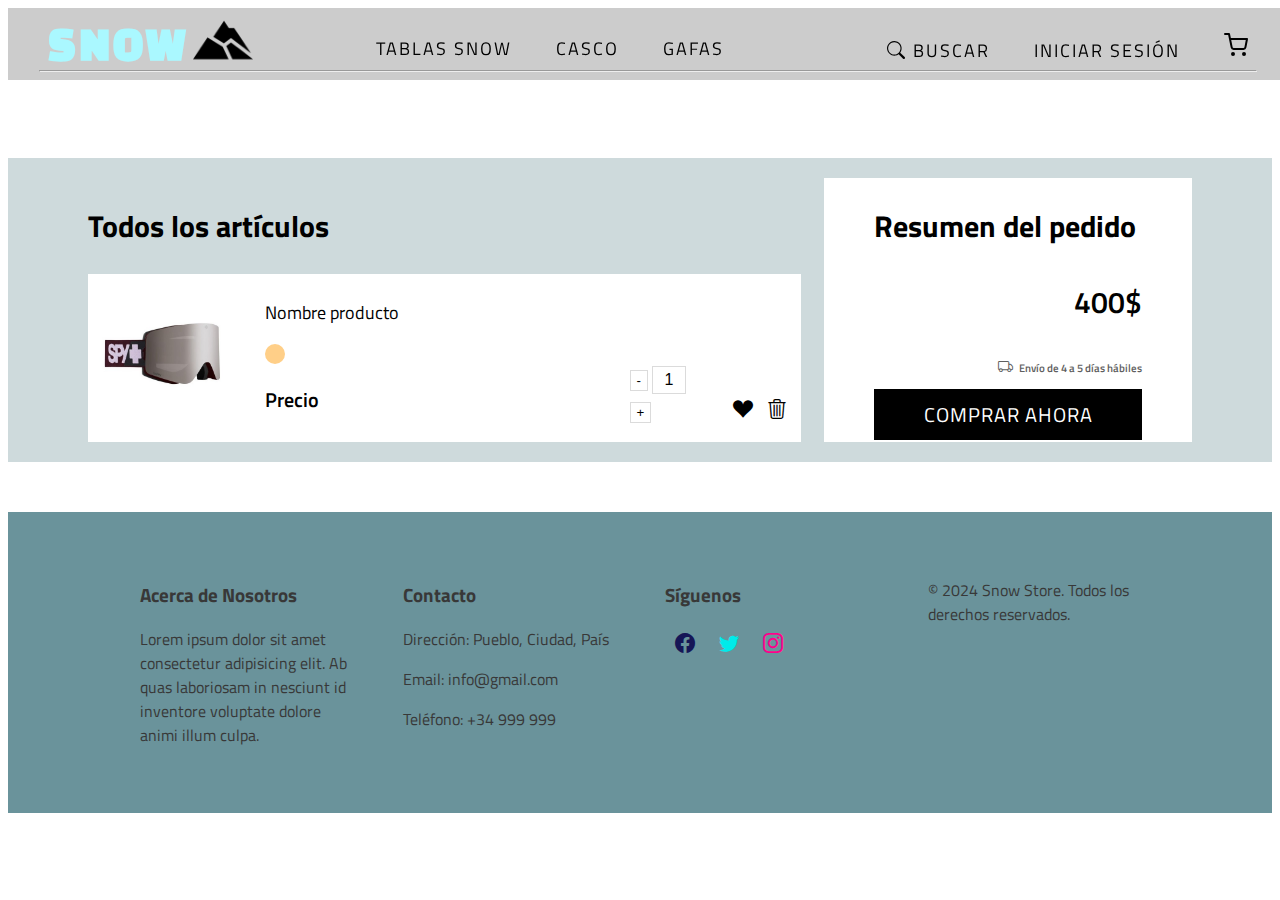
<file: pagina-snow/carritoCompra.html>
<!DOCTYPE html>
<html lang="en">
<head>
    <meta charset="UTF-8">
    <meta name="viewport" content="width=device-width, initial-scale=1.0">
    <link rel="preconnect" href="https://fonts.googleapis.com">
    <link href="https://fonts.googleapis.com/css2?family=Black+Han+Sans&family=Chonburi&family=Titillium+Web:ital,wght@0,200;0,300;0,400;0,600;0,700;0,900;1,200;1,300;1,400;1,600;1,700&display=swap" rel="stylesheet">
    <link rel="stylesheet" href="https://cdn.jsdelivr.net/npm/bootstrap-icons@1.11.3/font/bootstrap-icons.min.css">
    <link rel="stylesheet" href="css/index.css">
    <title>Document</title>
</head>
<body>
    <header>
        <nav>
            <div class="menu">
                <div class="nav">
                    <a class="icono" href="index.html">
                        <p>Snow</p>
                        <img src="img/icon2.png" width="60px" alt="">
                    </a>
                    <ul>
                        <li><a href="tablas.html">Tablas Snow</a></li>
                        <li><a href="casco.html">Casco</a></li>
                        <li><a href="gafas.html">Gafas</a></li>
                    </ul>  
                    <ul>
                        <li><a href="buscar.html"><i class="bi bi-search"></i> Buscar</a></li>
                        <li><a href="iniciarSesion.html">Iniciar Sesión</a></li>  
                        <li><a href="carritoCompra.html"><svg xmlns="http://www.w3.org/2000/svg" width="24" height="24" viewBox="0 0 24 24" fill="none" stroke="currentColor" stroke-width="2" stroke-linecap="round" stroke-linejoin="round" class="feather feather-shopping-cart"><circle cx="9" cy="21" r="1"></circle><circle cx="20" cy="21" r="1"></circle><path d="M1 1h4l2.68 13.39a2 2 0 0 0 2 1.61h9.72a2 2 0 0 0 2-1.61L23 6H6"></path></svg></a></li>
                    </ul>
                  
                </div>   
                <hr>  
            </div>          
        </nav>
    </header>

    <main class="carritoCompra" id="articulos-carrito">

        <section class="carrito-productoss">
            <!-- <article class="articulos"> -->
                <p></p>
                <h2>Todos los artículos</h2>
                <article id="product-cesta">
                    <article class="articulos">
                        <div class="card-cesta">
                            <div class="img">
                                <img src="img/gafas/gafas10.jpg" alt="">
                            </div>
                            <div class="descripcion-articulo">
                                <p class="descrip-articulo" id="descripcion-articulo">Nombre producto</p>
                                <div class="color-articulo"></div>
                                <div>
                                    <p class="precio-articulo">Precio</p>
                                </div>
                            </div>
                            <div clasS="iconos-cesta">
                                <div class="crementar">
                                    <button id="decrementar">-</button>
                                    <input class="input-cant" size="2" type="text" id="cantidad" value="1" min="1">
                                    <button id="crementar">+</button>
                                </div>
                                <i class="bi bi-suit-heart-fill"></i>
                                <i class="bi bi-trash3"></i>
                            </div>
                        </div>                    
                    </article>                    
                </article>

        </section>

        <section class="carrtio-comprarAhora">
            <h2>Resumen del pedido</h2>
            <p>400$</p>
            <p class="envio"><i class="bi bi-truck"></i> Envío de 4 a 5 días hábiles</p>
            <div>
                <a class="boton-compra" href="procedePago.html" target="_blank">Comprar ahora</a>
            </div>
            
        </section>
    </main>

    <footer>
        <section class="footer">
            <div class="footer-section about">
                <h3>Acerca de Nosotros</h3>
                <p>Lorem ipsum dolor sit amet consectetur adipisicing elit. Ab quas laboriosam in nesciunt id inventore voluptate dolore animi illum culpa.</p>
            </div>

            <div class="footer-section contact">
                <h3>Contacto</h3>
                <p>Dirección: Pueblo, Ciudad, País</p>
                <p>Email: info@gmail.com</p>
                <p>Teléfono: +34 999 999</p>
            </div>

            <div class="footer-section social">
                <h3>Síguenos</h3>
                <a href="#"><i class="bi bi-facebook"></i></a>
                <a href="#"><i class="bi bi-twitter"></i></a>
                <a href="#"><i class="bi bi-instagram"></i></a>
            </div>
        </div>

        <div class="footer-bottom">
            <p>&copy; 2024 Snow Store. Todos los derechos reservados.</p>
        </div>     
        </section>

    </footer>
    <script src="js/botonAñadir.js"></script>
    <script src="js/carritocompra.js"></script>
</body>
</html>
</file>
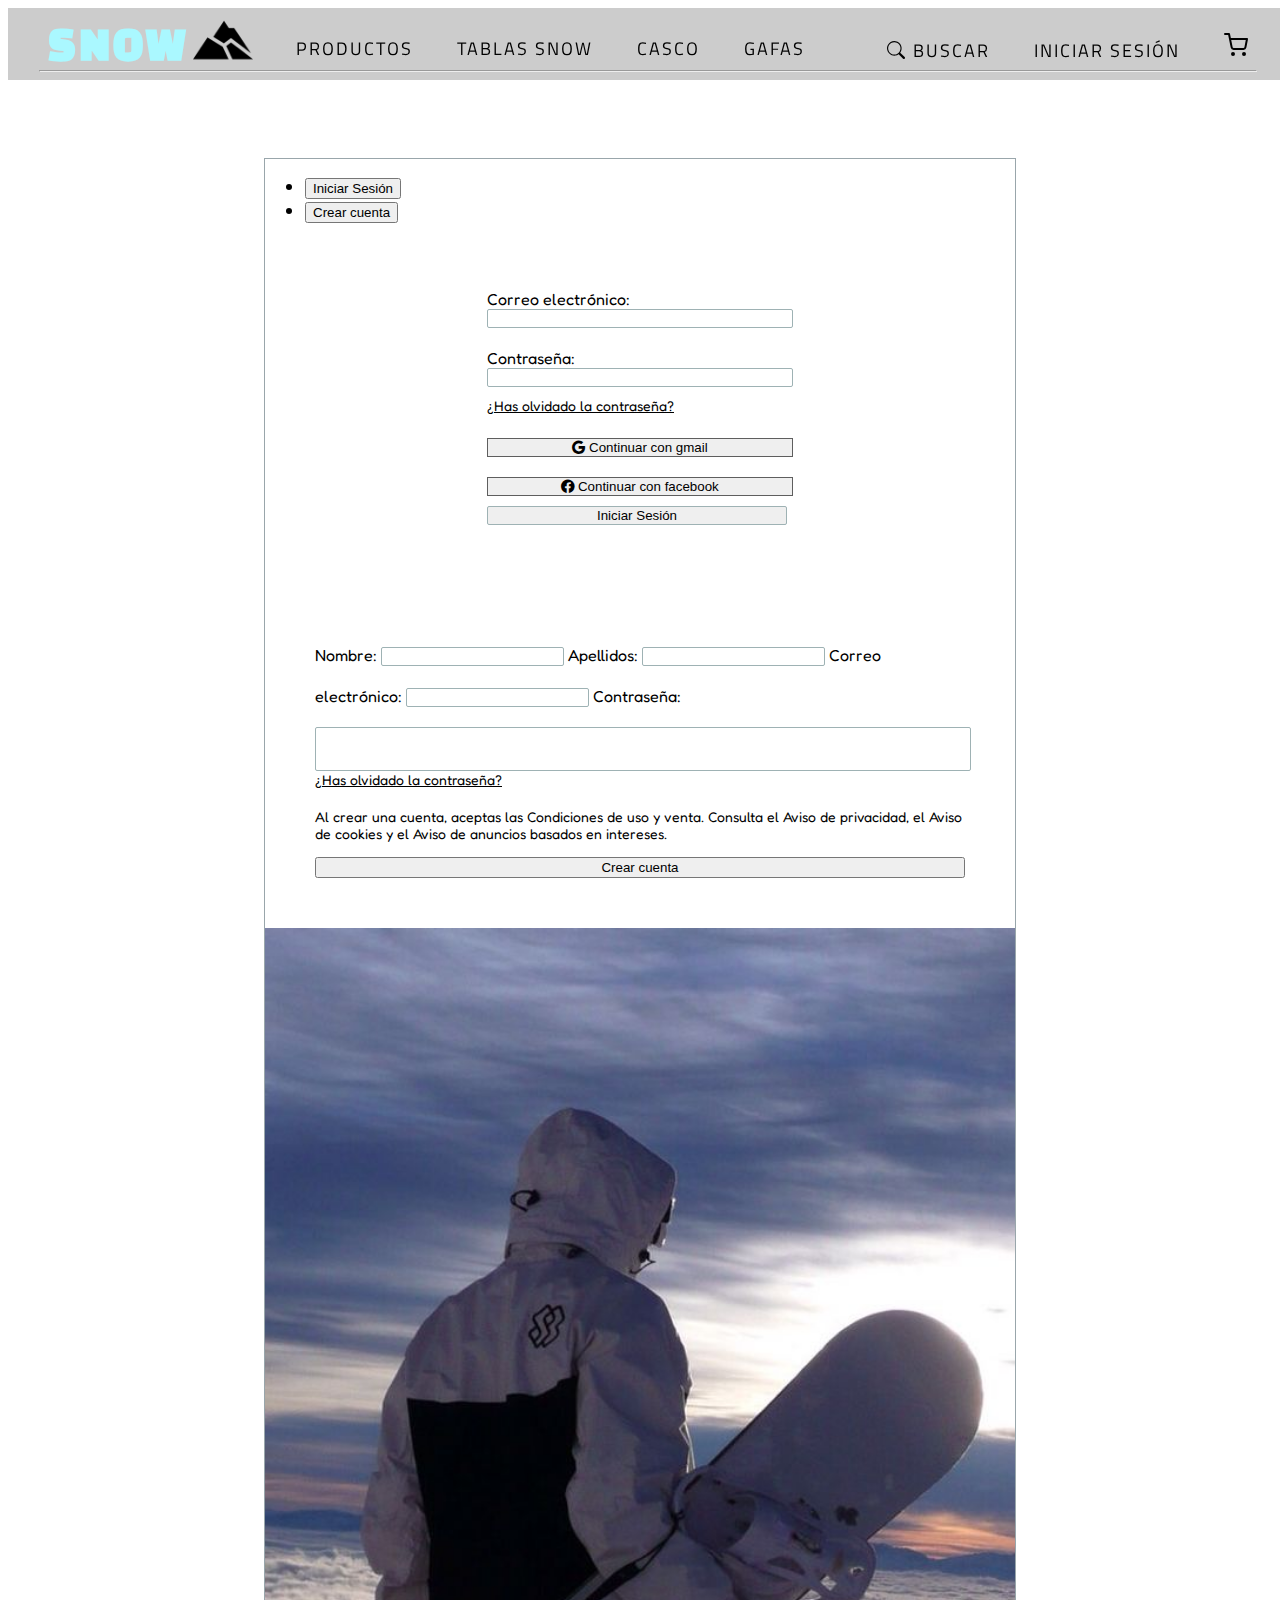
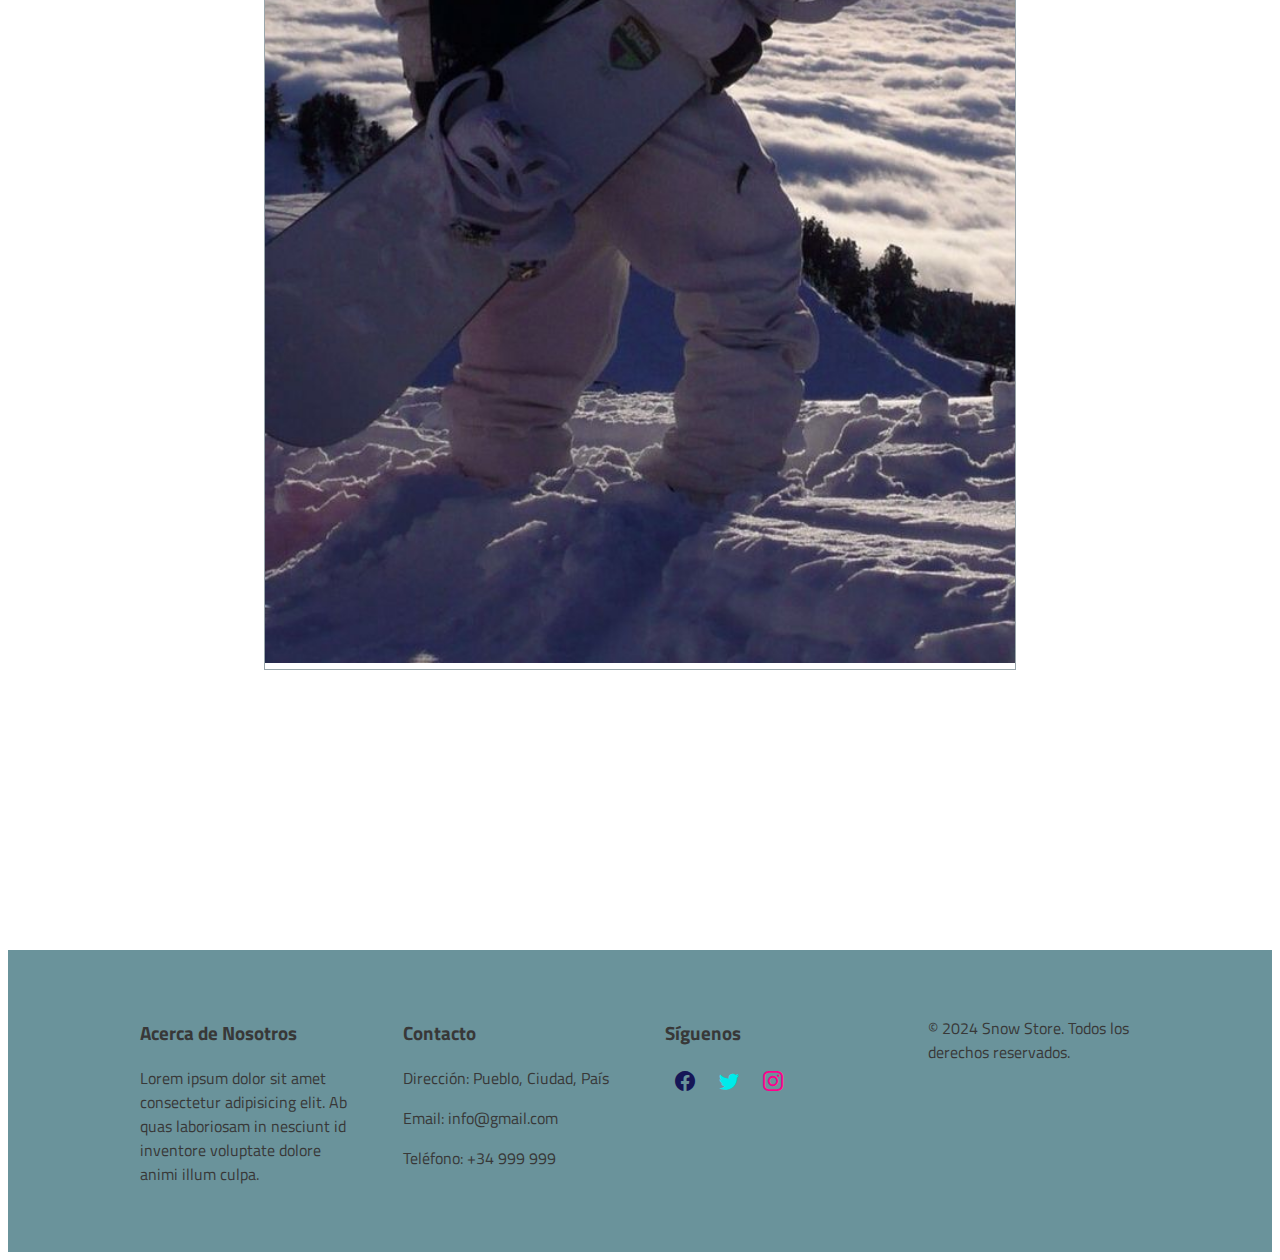
<file: pagina-snow/iniciarSesion.html>
<!DOCTYPE html>
<html lang="en">
<head>
    <meta charset="UTF-8">
    <meta name="viewport" content="width=device-width, initial-scale=1.0">
    <link rel="preconnect" href="https://fonts.googleapis.com">
    <link href="https://fonts.googleapis.com/css2?family=Black+Han+Sans&family=Chonburi&family=Titillium+Web:ital,wght@0,200;0,300;0,400;0,600;0,700;0,900;1,200;1,300;1,400;1,600;1,700&display=swap" rel="stylesheet">
    <link href="https://fonts.googleapis.com/css2?family=Fredoka:wght@300..700&display=swap" rel="stylesheet">
    <link href="https://cdn.jsdelivr.net/npm/bootstrap@5.3.2/dist/css/bootstrap.min.css" rel="stylesheet" integrity="sha384-T3c6CoIi6uLrA9TneNEoa7RxnatzjcDSCmG1MXxSR1GAsXEV/Dwwykc2MPK8M2HN" crossorigin="anonymous">
    <link rel="stylesheet" href="https://cdn.jsdelivr.net/npm/bootstrap-icons@1.11.3/font/bootstrap-icons.min.css">
    <link rel="stylesheet" href="css/index.css">
    <title>Document</title>
</head>
<body>
    <header>
        <nav>
            <div class="menu">
                <div class="nav">
                    <a class="icono" href="index.html">
                        <p>Snow</p>
                        <img src="img/icon2.png" width="60px" alt="">
                    </a>
                    <ul>
                        <li><a href="Productos.html">Productos</a></li>
                        <li><a href="tablas.html">Tablas Snow</a></li>
                        <li><a href="casco.html">Casco</a></li>
                        <li><a href="gafas.html">Gafas</a></li>
                    </ul>  
                    <ul>
                        <li><a href="buscar.html"><i class="bi bi-search"></i> Buscar</a></li>
                        <li><a href="iniciarSesion.html">Iniciar Sesión</a></li>  
                        <li><a href="carritoCompra.html"><svg xmlns="http://www.w3.org/2000/svg" width="24" height="24" viewBox="0 0 24 24" fill="none" stroke="currentColor" stroke-width="2" stroke-linecap="round" stroke-linejoin="round" class="feather feather-shopping-cart"><circle cx="9" cy="21" r="1"></circle><circle cx="20" cy="21" r="1"></circle><path d="M1 1h4l2.68 13.39a2 2 0 0 0 2 1.61h9.72a2 2 0 0 0 2-1.61L23 6H6"></path></svg></a></li>
                    </ul>
                </div>   
                <hr>  
            </div>          
        </nav>
    </header>
    <main>

        <section class="formulario">
            <ul class="nav nav-tabs" id="myTab" role="tablist">
                <li class="nav-item" role="presentation">
                    <button class="nav-link active" id="home-tab" data-bs-toggle="tab" data-bs-target="#home-tab-pane" type="button" role="tab" aria-controls="home-tab-pane" aria-selected="true">Iniciar Sesión</button>
                  </li>
                  <li class="nav-item" role="presentation">
                    <button class="nav-link " id="profile-tab" data-bs-toggle="tab" data-bs-target="#profile-tab-pane" type="button" role="tab" aria-controls="profile-tab-pane" aria-selected="false">Crear cuenta</button>
                  </li>
            </ul>
        
            <div class="tab-content" id="myTabContent">
                <div class="tab-pane fade show active" id="home-tab-pane" role="tabpanel" aria-labelledby="home-tab" tabindex="0">
                    <div class="col-md-12">
                        <form action="" method="post" class="iniciarSesion">
                            <label for="validationCustomUsername">Correo electrónico:</label>
                            <input type="text" class="form-control" id="validationCustomUsername" aria-describedby="inputGroupPrepend" required>
    
                            <label for="validationCustom02">Contraseña:</label>
                            <input type="password" class="form-control" id="validationCustom02" required>
                            <p><u>¿Has olvidado la contraseña?</u></p>

                            <button type="button" class="btn"><i class="bi bi-google"></i> Continuar con gmail</button>
                            <button type="button" class="btn"><i class="bi bi-facebook"></i> Continuar con facebook</button>
                            
    
                            <input type="submit" class="btn btn-dark" value="Iniciar Sesión">
                        </form>
                    </div>
                </div>
        
                <div class="tab-pane fade" id="profile-tab-pane" role="tabpanel" aria-labelledby="profile-tab" tabindex="0">
                    <div class="row">
                        <div class="col-md-6">
                            <form action="" method="post">
                                <label for="validationCustom01" class="form-label">Nombre:</label>
                                <input type="text" class="form-control" id="validationCustom01" value="" required>
                            
                                <label for="validationCustom02" class="form-label">Apellidos:</label>
                                <input type="text" class="form-control" id="validationCustom02" value="" required>
                            
                                <label for="validationCustom01">Correo electrónico:</label>
                                <input type="text" class="form-control" id="validationCustomUsername" aria-describedby="inputGroupPrepend" required>
                            
                                <label for="validationCustom02">Contraseña: </span>
                                <input class="password" type="password" class="form-control" id="validationCustomUsername" aria-describedby="inputGroupPrepend" required>
                                <p><u>¿Has olvidado la contraseña?</u></p>
                                
                                <p class="privacidad">Al crear una cuenta, aceptas las Condiciones de uso y venta. Consulta el Aviso de privacidad, el Aviso de cookies y el Aviso de anuncios basados en intereses.
                                </p>
                                <button class="btn btn-dark" type="submit">Crear cuenta</button>
                            </form>
                        </div>
                    
                        <div class="col-md-6">
                            <img width="100%" src="img/inicioSesion.jpg" alt="">
                        </div>
                    </div>
                </div>
            </div>
        </section>
        
    </main>
    <section class="pie-imagen"></section>
    <footer>
        <section class="footer">
            <div class="footer-section about">
                <h3>Acerca de Nosotros</h3>
                <p>Lorem ipsum dolor sit amet consectetur adipisicing elit. Ab quas laboriosam in nesciunt id inventore voluptate dolore animi illum culpa.</p>
            </div>

            <div class="footer-section contact">
                <h3>Contacto</h3>
                <p>Dirección: Pueblo, Ciudad, País</p>
                <p>Email: info@gmail.com</p>
                <p>Teléfono: +34 999 999</p>
            </div>

            <div class="footer-section social">
                <h3>Síguenos</h3>
                <a href="#"><i class="bi bi-facebook"></i></a>
                <a href="#"><i class="bi bi-twitter"></i></a>
                <a href="#"><i class="bi bi-instagram"></i></a>
            </div>
        </div>

        <div class="footer-bottom">
            <p>&copy; 2024 Snow Store. Todos los derechos reservados.</p>
        </div>     
        </section>

    </footer>

    <script src="https://cdn.jsdelivr.net/npm/bootstrap@5.3.2/dist/js/bootstrap.bundle.min.js" integrity="sha384-C6RzsynM9kWDrMNeT87bh95OGNyZPhcTNXj1NW7RuBCsyN/o0jlpcV8Qyq46cDfL" crossorigin="anonymous"></script>
</body>
</html>
</file>
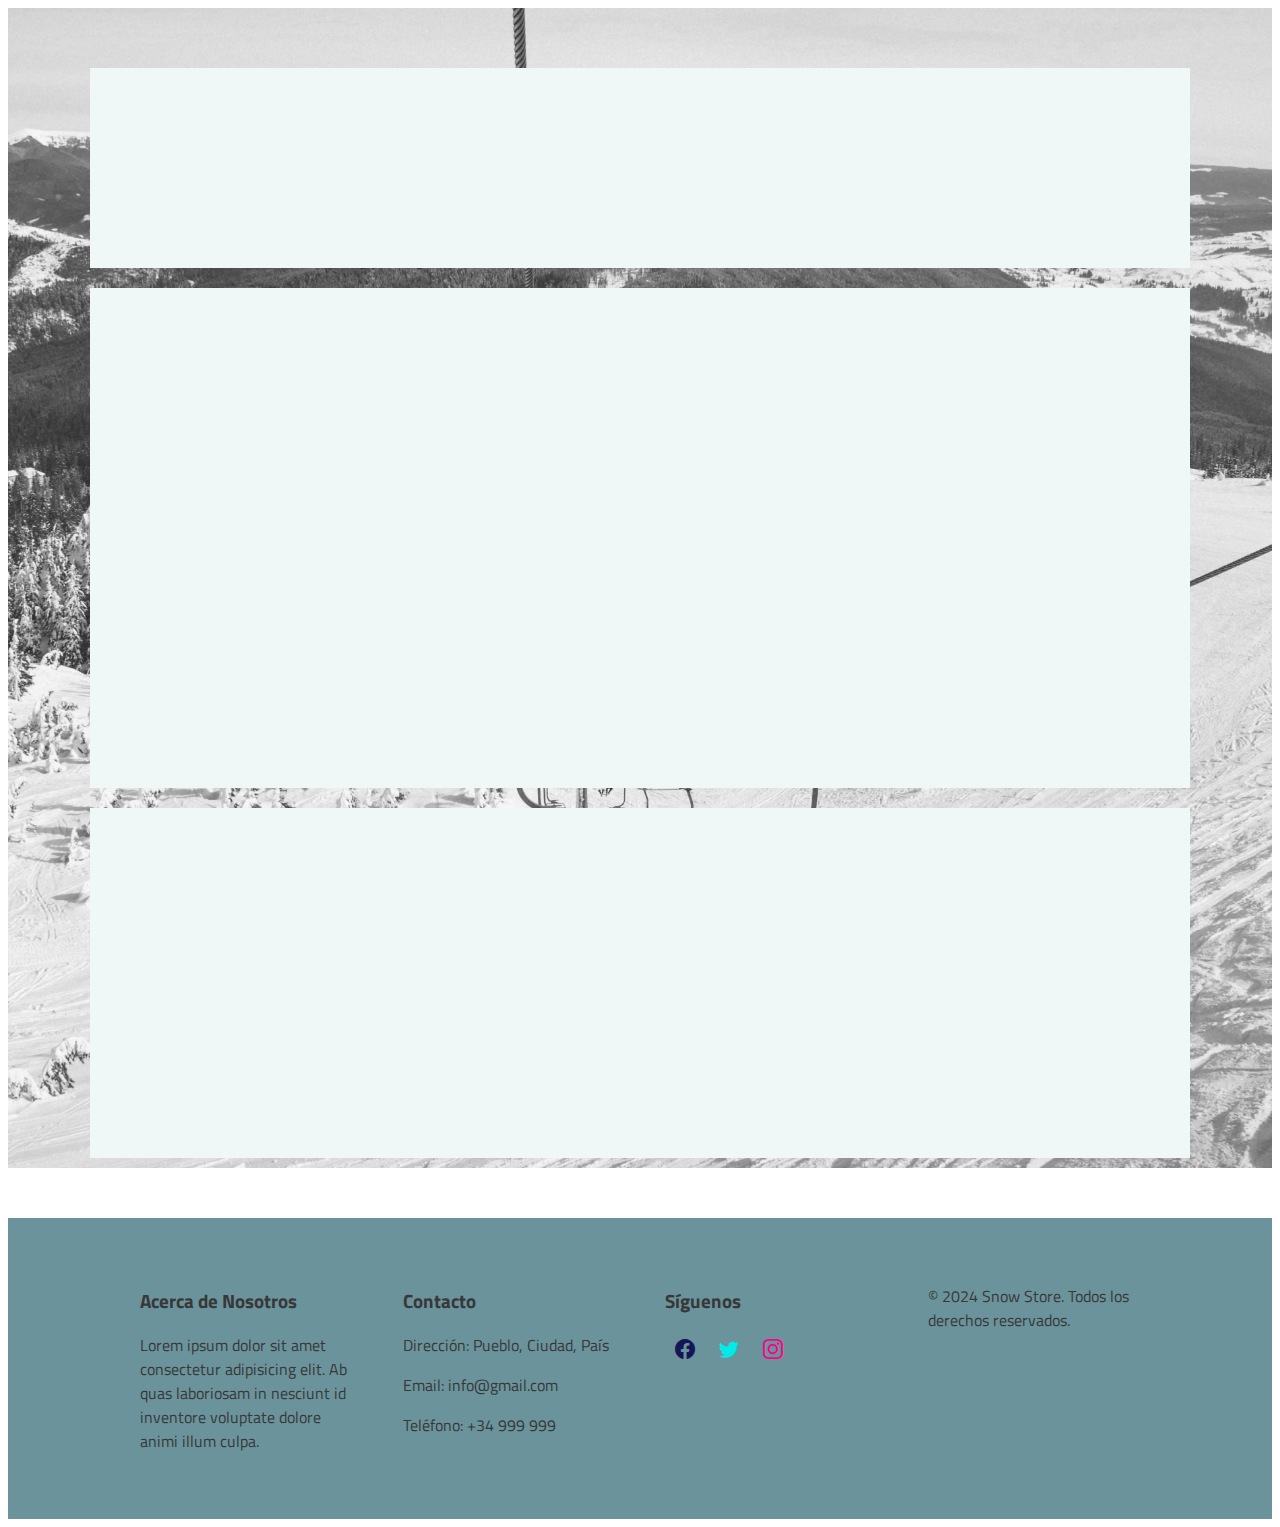
<file: pagina-snow/procedePago.html>
<!DOCTYPE html>
<html lang="en">
<head>
    <meta charset="UTF-8">
    <meta name="viewport" content="width=device-width, initial-scale=1.0">
    <link rel="preconnect" href="https://fonts.googleapis.com">
    <link href="https://fonts.googleapis.com/css2?family=Black+Han+Sans&family=Chonburi&family=Titillium+Web:ital,wght@0,200;0,300;0,400;0,600;0,700;0,900;1,200;1,300;1,400;1,600;1,700&display=swap" rel="stylesheet">
    <link rel="stylesheet" href="https://cdn.jsdelivr.net/npm/bootstrap-icons@1.11.3/font/bootstrap-icons.min.css">
    <link rel="stylesheet" href="css/index.css">
    <title>Document</title>
</head>
<body>
    <main class="procedePago">
        <section>
            <article class="direccionEnvio"></article>
            <article class="detalleProducto"></article>
            <article class="formaPago"></article>
        </section>
    </main>
    <footer>
        <section class="footer">
            <div class="footer-section about">
                <h3>Acerca de Nosotros</h3>
                <p>Lorem ipsum dolor sit amet consectetur adipisicing elit. Ab quas laboriosam in nesciunt id inventore voluptate dolore animi illum culpa.</p>
            </div>

            <div class="footer-section contact">
                <h3>Contacto</h3>
                <p>Dirección: Pueblo, Ciudad, País</p>
                <p>Email: info@gmail.com</p>
                <p>Teléfono: +34 999 999</p>
            </div>

            <div class="footer-section social">
                <h3>Síguenos</h3>
                <a href="#"><i class="bi bi-facebook"></i></a>
                <a href="#"><i class="bi bi-twitter"></i></a>
                <a href="#"><i class="bi bi-instagram"></i></a>
            </div>
        </div>

        <div class="footer-bottom">
            <p>&copy; 2024 Snow Store. Todos los derechos reservados.</p>
        </div>     
        </section>
    </footer>
</body>
</html>
</file>
<file: pagina-snow/css/index.css>
@charset "UTF-8";
header nav {
  display: grid;
  grid-template-rows: 150px 1fr;
  justify-content: end;
}
header nav .principal {
  grid-row: 2/3;
  padding-right: 40px;
}
header nav .principal h2 {
  font-size: 60px;
}
header nav .principal p {
  font-size: 18px;
  font-family: "PT Sans", sans-serif;
  font-weight: 700;
}
header nav .menu {
  position: fixed;
  width: 100%;
  background: rgba(0, 0, 0, 0.2);
  transition: 0.2s all ease-in-out;
}
header nav .menu:hover {
  background: rgba(0, 0, 0, 0.8);
}
header nav .menu:hover a {
  color: #fff;
}
header nav .menu:hover .icono {
  color: rgb(170, 248, 255);
}
header nav .nav {
  height: 80px;
  display: flex;
  align-items: center;
  justify-content: space-between;
  z-index: 9999;
}
header nav .nav .buscador-li {
  padding-right: -30px;
}
header nav .nav .buscador-li .buscador {
  background: transparent;
  border: 0px;
  text-transform: uppercase;
  color: #000;
}
header nav .nav .icono {
  font-size: 40px;
  text-transform: uppercase;
  text-decoration: none;
  color: rgb(170, 248, 255);
  letter-spacing: 3px;
  font-family: "Black Han Sans", sans-serif;
  font-weight: 600;
  padding-left: 40px;
  display: flex;
  align-items: center;
  justify-content: "";
}
header nav .nav .icono img {
  margin-top: -16px;
  padding-left: 5px;
}
header nav .nav ul li {
  list-style: none;
  display: inline;
  padding-right: 40px;
  align-items: center;
}
header nav .nav ul li a {
  font-weight: 500;
  font-size: 18px;
  text-transform: uppercase;
  text-decoration: none;
  color: #000;
  letter-spacing: 2px;
}
header nav .nav ul li a:hover {
  color: rgb(129, 157, 211);
}
header nav hr {
  margin-top: -18px;
  width: 95%;
  color: #fff;
}

main .categorias {
  display: grid;
  grid-template-columns: repeat(auto-fill, minmax(300px, 1fr));
  max-width: 1300px;
  margin: 0 auto;
  gap: 10px;
  margin-top: -150px;
}
@keyframes elevar {
  from {
    background: #fff;
    transform: translateY(60px);
  }
  to {
    transform: translateY(0px);
  }
}
main .categorias .contenido {
  overflow: hidden;
  animation: 0.6s elevar ease-in;
  box-shadow: 10px 10px 20px rgb(117, 117, 117);
  width: 300px;
}
main .categorias .categoria-tabla {
  width: 300px;
  height: 500px;
  display: flex;
  justify-content: center;
  align-items: center;
  transition: all 1s;
  background: url("../img/tabla.png");
  background-position: center;
  background-repeat: no-repeat;
  background-size: cover;
}
main .categorias .categoria-tabla a {
  display: none;
  text-decoration: none;
  text-transform: uppercase;
  font-size: 25px;
  color: rgb(255, 255, 255);
}
main .categorias .categoria-tabla:hover {
  filter: brightness(60%);
  transform: scale(1.2);
  z-index: 0;
}
main .categorias .categoria-tabla:hover a {
  display: block;
}
main .categorias .categoria-casco {
  width: 300px;
  height: 500px;
  display: flex;
  justify-content: center;
  align-items: center;
  transition: all 1s;
  background: url("../img/casco.jpg");
  background-position: center;
  background-repeat: no-repeat;
  background-size: cover;
}
main .categorias .categoria-casco a {
  display: none;
  text-decoration: none;
  text-transform: uppercase;
  font-size: 25px;
  color: rgb(255, 255, 255);
}
main .categorias .categoria-casco:hover {
  filter: brightness(60%);
  transform: scale(1.2);
  z-index: 0;
}
main .categorias .categoria-casco:hover a {
  display: block;
}
main .categorias .categoria-gafas {
  width: 300px;
  height: 500px;
  display: flex;
  justify-content: center;
  align-items: center;
  transition: all 1s;
  background: url("../img/gafas.jpg");
  background-position: center;
  background-repeat: no-repeat;
  background-size: cover;
}
main .categorias .categoria-gafas a {
  display: none;
  text-decoration: none;
  text-transform: uppercase;
  font-size: 25px;
  color: rgb(255, 255, 255);
}
main .categorias .categoria-gafas:hover {
  filter: brightness(60%);
  transform: scale(1.2);
  z-index: 0;
}
main .categorias .categoria-gafas:hover a {
  display: block;
}
main .categorias .categoria-botas {
  width: 300px;
  height: 500px;
  display: flex;
  justify-content: center;
  align-items: center;
  transition: all 1s;
  background: url("../img/botas.jpg");
  background-position: center;
  background-repeat: no-repeat;
  background-size: cover;
}
main .categorias .categoria-botas a {
  display: none;
  text-decoration: none;
  text-transform: uppercase;
  font-size: 25px;
  color: rgb(255, 255, 255);
}
main .categorias .categoria-botas:hover {
  filter: brightness(60%);
  transform: scale(1.2);
  z-index: 0;
}
main .categorias .categoria-botas:hover a {
  display: block;
}
main .novedades {
  margin-top: 100px;
  background: url("../img/imagen1.jpg");
  background-position: center;
  background-repeat: no-repeat;
  background-size: cover;
  display: grid;
  align-items: center;
  grid-template-columns: 3fr 1fr;
  padding: 70px;
  background-attachment: fixed;
  color: black;
  font-weight: 600;
}
main .novedades h3 {
  font-weight: 700;
  font-size: 40px;
}
main .novedades .descrip-novedades {
  padding: 30px;
}
.productos-tabla, .productos-casco, .productos-fijadores, .productos-gafas {
  grid-template-columns: repeat(3, 1fr);
  display: grid;
  max-width: 1000px;
  margin: 0 auto;
  gap: 50px;
}
.productos-tabla .card-productos, .productos-casco .card-productos, .productos-fijadores .card-productos, .productos-gafas .card-productos {
  padding-bottom: 10px;
  border: 1px solid rgb(184, 202, 201);
  display: grid;
  width: 300px;
  justify-content: center;
}
.productos-tabla .card-productos a, .productos-casco .card-productos a, .productos-fijadores .card-productos a, .productos-gafas .card-productos a {
  text-decoration: none;
  color: #000;
}
.productos-tabla .card-productos p, .productos-casco .card-productos p, .productos-fijadores .card-productos p, .productos-gafas .card-productos p {
  margin-top: -20px;
  text-align: center;
  font-size: 20px;
}
.productos-tabla .card-productos .contenedor-img, .productos-casco .card-productos .contenedor-img, .productos-fijadores .card-productos .contenedor-img, .productos-gafas .card-productos .contenedor-img {
  display: flex;
  justify-content: center;
  align-items: center;
  height: 80%;
  padding-bottom: 10px;
}
.productos-tabla .card-productos .contenedor-img img, .productos-casco .card-productos .contenedor-img img, .productos-fijadores .card-productos .contenedor-img img, .productos-gafas .card-productos .contenedor-img img {
  max-width: 100%;
  max-height: 100%;
}
.productos-tabla .card-productos .centrar-btn, .productos-casco .card-productos .centrar-btn, .productos-fijadores .card-productos .centrar-btn, .productos-gafas .card-productos .centrar-btn {
  display: grid;
  justify-content: center;
}
.productos-tabla .card-productos .centrar-btn .btn-product, .productos-casco .card-productos .centrar-btn .btn-product, .productos-fijadores .card-productos .centrar-btn .btn-product, .productos-gafas .card-productos .centrar-btn .btn-product {
  font-size: 16px;
  text-transform: uppercase;
  text-decoration: none;
  color: #fff;
  letter-spacing: 0.5px;
  padding: 12px 30px;
  background: rgb(13, 154, 154);
  height: 30px;
  text-align: center;
}

footer {
  background: #6a939b;
}
footer .footer {
  padding: 50px 30px;
  display: grid;
  grid-template-columns: repeat(auto-fill, minmax(200px, 1fr));
  max-width: 1000px;
  gap: 50px;
  margin: 0 auto;
  color: rgb(56, 56, 56);
  margin-top: 50px;
}
footer .footer .social a {
  font-size: 20px;
  padding: 10px;
}
footer .footer .social .bi-facebook {
  color: rgb(22, 22, 87);
}
footer .footer .social .bi-twitter {
  color: rgb(0, 234, 234);
}
footer .footer .social .bi-instagram {
  color: rgb(255, 0, 140);
}

.buscardor {
  margin-bottom: 60px;
}
.buscardor .buscar-producto {
  font-size: 30px;
  text-align: center;
}
.buscardor input {
  height: 40px;
  width: 250px;
  border: 1px solid rgb(154, 177, 184);
  font-size: 16px;
}

.filtrado {
  text-align: center;
  text-transform: uppercase;
  padding: 20px 0px;
}
.filtrado select.categorias {
  margin-top: -50px;
  padding: 8px 15px;
  font-size: 20px;
  text-transform: uppercase;
  background: #202020;
  border-radius: 3px;
  color: white;
}
.filtrado select.categorias option {
  background-color: #5f5f5f;
  color: #ffffff;
  font-size: 16px;
}
.filtrado hr {
  border-color: rgb(255, 255, 255);
  border: 1px solid rgb(255, 255, 255);
  width: 100%;
}
.filtrado input[type=range] {
  -webkit-appearance: none;
  appearance: none;
  width: 70%;
  height: 3px;
  border-radius: 2px;
  background: #464646;
  outline: none;
  margin: 10px 0;
}
.filtrado input[type=range]:hover {
  background: #bdbdbd;
}
.filtrado input[type=range]::-webkit-slider-thumb {
  -webkit-appearance: none;
  appearance: none;
  width: 10px;
  height: 10px;
  background: #000000;
  border-radius: 50%;
  cursor: pointer;
}
.filtrado .Todos {
  background: url("/img/todos-colores.png");
  background-position: center;
  background-repeat: no-repeat;
  background-size: cover;
  background: "";
  height: 50px;
  width: 50px;
  border: 0px;
}
.filtrado .negro {
  background: rgb(0, 0, 0);
  height: 50px;
  width: 50px;
  border: 0px;
}
.filtrado .gris {
  background: rgb(131, 131, 131);
  height: 50px;
  width: 50px;
  border: 0px;
}
.filtrado .blanco {
  background: rgb(255, 255, 255);
  height: 50px;
  width: 50px;
  border: 0px;
  border: 0.5px solid rgb(181, 181, 181);
}
.filtrado .azul {
  background: rgb(37, 83, 128);
  height: 50px;
  width: 50px;
  border: 0px;
}
.filtrado .verde {
  background: rgb(39, 108, 55);
  height: 50px;
  width: 50px;
  border: 0px;
}
.filtrado .rosa {
  background: rgb(152, 0, 86);
  height: 50px;
  width: 50px;
  border: 0px;
}
.filtrado .amarillo {
  background: rgb(239, 183, 0);
  height: 50px;
  width: 50px;
  border: 0px;
}
.filtrado .diseño {
  background: url(/img/diseño.jpeg);
  background: "";
  height: 50px;
  width: 50px;
  border: 0px;
}

.buscar {
  display: grid;
  grid-template-columns: 20% 1fr;
}
.buscar .filtro {
  background: rgb(228, 233, 233);
  padding: 20px;
}
.buscar .productos {
  grid-template-columns: repeat(auto-fill, minmax(300px, 1fr));
  display: grid;
  max-width: 1200px;
  margin: 0 auto;
  gap: 50px;
}
.buscar .productos .card-productos {
  padding-bottom: 10px;
  border: 1px solid rgb(184, 202, 201);
  display: grid;
  justify-content: center;
}
.buscar .productos .card-productos a {
  text-decoration: none;
  color: #000;
}
.buscar .productos .card-productos p {
  margin-top: -20px;
  text-align: center;
  font-size: 20px;
}
.buscar .productos .card-productos img {
  max-height: 320px;
}
.buscar .productos .card-productos .tabla-img {
  padding-left: 30%;
  padding-top: 10px;
  padding-bottom: 30px;
}
.buscar .productos .card-productos .centrar-btn {
  display: grid;
  justify-content: center;
}
.buscar .productos .card-productos .centrar-btn .btn-product {
  font-size: 16px;
  text-transform: uppercase;
  text-decoration: none;
  color: #fff;
  letter-spacing: 0.5px;
  padding: 12px 30px;
  background: rgb(13, 154, 154);
  height: 30px;
  text-align: center;
}

.producto-descripcion {
  grid-template-columns: 1.5fr 1fr;
  display: grid;
  max-width: 1300px;
  margin: 0 auto;
  gap: 50px;
}
.producto-descripcion .imagen-producto {
  display: grid;
  grid-template-columns: 1fr 5fr;
  gap: 20px;
}
.producto-descripcion .imagen-producto .imagen-seccion {
  grid-column: 1/2;
}
.producto-descripcion .imagen-producto .imagen-seccion img {
  width: 100%;
  padding-bottom: 20px;
}
.producto-descripcion .imagen-producto .imagen-principal {
  grid-column: 2/3;
}
.producto-descripcion .imagen-producto .imagen-principal img {
  width: 100%;
}
@keyframes aparecer1 {
  from {
    filter: grayscale(0%);
    transform: translateY(-80px);
  }
  to {
    transform: translateY(0px);
  }
}

.descripcion-compra {
  padding: 100px 50px 150px 50px;
  animation: aparecer2 1s ease-in-out;
}
.descripcion-compra .input-cant {
  font-size: 18px;
  text-align: center;
  padding: 5px 0px;
}
@keyframes aparecer2 {
  from {
    color: #fff;
    transform: translateY(100px);
  }
  to {
    transform: translateY(0px);
  }
}
.descripcion-compra h1 {
  font-size: 40px;
}
.descripcion-compra .precioProducto {
  font-size: 35px;
  font-weight: 600;
}
.descripcion-compra .descripcion-producto {
  margin-bottom: 50px;
}
.descripcion-compra .negro {
  border-radius: 100%;
  border: 0.5px solid rgb(137, 137, 137);
  width: 40px;
  height: 40px;
  background: #000000;
  margin-bottom: 40px;
}
.descripcion-compra .gris {
  border-radius: 100%;
  border: 0.5px solid rgb(137, 137, 137);
  width: 40px;
  height: 40px;
  background: gray;
  margin-bottom: 40px;
}
.descripcion-compra .blanco {
  border-radius: 100%;
  border: 0.5px solid rgb(137, 137, 137);
  width: 40px;
  height: 40px;
  background: #fff;
  margin-bottom: 40px;
}
.descripcion-compra .azul {
  border-radius: 100%;
  border: 0.5px solid rgb(137, 137, 137);
  width: 40px;
  height: 40px;
  background: #385AB6;
  margin-bottom: 40px;
}
.descripcion-compra .verde {
  border-radius: 100%;
  border: 0.5px solid rgb(137, 137, 137);
  width: 40px;
  height: 40px;
  background: #000000;
  margin-bottom: 40px;
}
.descripcion-compra .rosa {
  border-radius: 100%;
  border: 0.5px solid rgb(137, 137, 137);
  width: 40px;
  height: 40px;
  background: #D83775;
  margin-bottom: 40px;
}
.descripcion-compra .amarillo {
  border-radius: 100%;
  border: 0.5px solid rgb(137, 137, 137);
  width: 40px;
  height: 40px;
  background: #FFBC2B;
  margin-bottom: 40px;
}
.descripcion-compra .estampado {
  background: url(../img/diseño.jpeg);
  border-radius: 100%;
  border: 0.5px solid rgb(137, 137, 137);
  width: 40px;
  height: 40px;
  background: "";
  margin-bottom: 40px;
}
.descripcion-compra .centrar-btn {
  margin-bottom: 50px;
}
.descripcion-compra .centrar-btn .btn-product {
  font-size: 16px;
  text-transform: uppercase;
  text-decoration: none;
  color: #fff;
  letter-spacing: 0.5px;
  padding: 12px 70px;
  background: rgb(13, 154, 154);
  height: 30px;
  text-align: center;
}

body .procedePago {
  width: 100%;
  background: url("../img/alexandra-luniel-86T5I7ZtjmM-unsplash.jpg");
  background-position: center;
  background-repeat: no-repeat;
  background-size: cover;
}
body .procedePago section {
  opacity: 1;
  display: flex;
  flex-flow: row wrap;
  max-width: 1100px;
  margin: 0 auto;
}
body .procedePago section .direccionEnvio {
  background: #eff8f7;
  flex: 1 0 100%;
  height: 200px;
  margin: 10px 0px;
  margin-bottom: 10px;
  margin-top: 60px;
}
body .procedePago section .detalleProducto {
  background: #eff8f7;
  flex: 1 0 100%;
  height: 500px;
  margin: 10px 0px;
}
body .procedePago section .formaPago {
  background: #eff8f7;
  flex: 1 0 100%;
  height: 350px;
  margin: 10px 0px;
}

.formulario {
  height: auto;
  max-width: 750px;
  margin: 0 auto;
  border: 1px solid rgb(153, 166, 171);
}
.formulario .iniciarSesion {
  display: grid;
  justify-content: center;
  margin: 0 auto;
}
.formulario .iniciarSesion input {
  width: 300px !important;
}
.formulario .iniciarSesion button {
  border: 1px solid rgb(94, 94, 94);
  margin: 10px 0px;
}
.formulario .iniciarSesion button:hover {
  background-color: rgb(26, 24, 48);
  color: #fff;
}
.formulario .iniciarSesion p {
  margin-top: -10px;
}
.formulario form {
  padding: 50px;
  font-family: "Fredoka", sans-serif !important;
}
.formulario form input {
  margin-bottom: 20px !important;
  border-radius: 2px !important;
  border: 1px solid rgb(158, 178, 180);
}
.formulario form p {
  margin-top: -20px;
  font-size: 14px;
}
.formulario form .password {
  width: 100%;
  height: 40px;
}
.formulario form .privacidad {
  margin-top: 20px;
  font-size: 14px;
}
.formulario form .checkbox {
  margin-top: 0px;
}
.formulario form .btn {
  width: 100%;
}

.pie-imagen {
  background: url("../img/principal-novedades.jpg");
  background-position: center;
  background-repeat: no-repeat;
  background-size: cover;
  background-attachment: fixed;
  height: 230px;
  margin-bottom: -50px;
  margin-top: 50px;
}

.carritoCompra {
  font-size: 20px;
  display: grid;
  grid-template-columns: 2fr 1fr;
  padding: 20px 80px;
  background: #cedadc;
}
.carritoCompra .articulos {
  display: grid;
  grid-template-rows: 1fr;
}
.carritoCompra .articulos .card-cesta {
  background: white;
  padding: 7px;
  display: flex;
  flex-flow: nowrap row;
  width: 95%;
}
.carritoCompra .articulos .card-cesta .img {
  width: 150px;
  display: flex;
  align-items: center;
  justify-content: center;
}
.carritoCompra .articulos .card-cesta .img img {
  width: 150px;
  height: 150px;
  background: url("");
  background-position: center;
  background-repeat: no-repeat;
  background-size: cover;
}
.carritoCompra .articulos .card-cesta .descripcion-articulo {
  padding-left: 20px;
  flex: 1 0 50%;
  align-items: stretch;
}
.carritoCompra .articulos .card-cesta .descripcion-articulo .descrip-articulo {
  font-size: 18px;
}
.carritoCompra .articulos .card-cesta .descripcion-articulo .color-articulo {
  border-radius: 100%;
  width: 20px;
  height: 20px;
  background: rgb(255, 207, 136);
}
.carritoCompra .articulos .card-cesta .descripcion-articulo .negro {
  border-radius: 100%;
  border: 0.5px solid rgb(137, 137, 137);
  width: 20px;
  height: 20px;
  background: #000000;
  margin-bottom: 40px;
}
.carritoCompra .articulos .card-cesta .descripcion-articulo .gris {
  border-radius: 100%;
  border: 0.5px solid rgb(137, 137, 137);
  width: 20px;
  height: 20px;
  background: gray;
  margin-bottom: 40px;
}
.carritoCompra .articulos .card-cesta .descripcion-articulo .blanco {
  border-radius: 100%;
  border: 0.5px solid rgb(137, 137, 137);
  width: 20px;
  height: 20px;
  background: #fff;
  margin-bottom: 40px;
}
.carritoCompra .articulos .card-cesta .descripcion-articulo .azul {
  border-radius: 100%;
  border: 0.5px solid rgb(137, 137, 137);
  width: 20px;
  height: 20px;
  background: #385AB6;
  margin-bottom: 40px;
}
.carritoCompra .articulos .card-cesta .descripcion-articulo .verde {
  border-radius: 100%;
  border: 0.5px solid rgb(137, 137, 137);
  width: 20px;
  height: 20px;
  background: #000000;
  margin-bottom: 40px;
}
.carritoCompra .articulos .card-cesta .descripcion-articulo .rosa {
  border-radius: 100%;
  border: 0.5px solid rgb(137, 137, 137);
  width: 20px;
  height: 20px;
  background: #D83775;
  margin-bottom: 40px;
}
.carritoCompra .articulos .card-cesta .descripcion-articulo .amarillo {
  border-radius: 100%;
  border: 0.5px solid rgb(137, 137, 137);
  width: 20px;
  height: 20px;
  background: #FFBC2B;
  margin-bottom: 40px;
}
.carritoCompra .articulos .card-cesta .descripcion-articulo .estampado {
  background: url(../img/diseño.jpeg);
  border-radius: 100%;
  border: 0.5px solid rgb(137, 137, 137);
  width: 20px;
  height: 20px;
  background: "";
  margin-bottom: 40px;
}
.carritoCompra .articulos .card-cesta .descripcion-articulo div {
  display: flex;
  align-items: end;
}
.carritoCompra .articulos .card-cesta .descripcion-articulo div .precio-articulo {
  font-weight: 600;
}
.carritoCompra .articulos .card-cesta .iconos-cesta {
  width: 400px;
  background: white;
  display: flex;
  align-items: end;
  justify-content: end;
  padding-bottom: 10px;
}
.carritoCompra .articulos .card-cesta .iconos-cesta .bi {
  padding: 0px 7px;
}
.carritoCompra .articulos .card-cesta .iconos-cesta .crementar {
  padding: 0px 15px;
}
.carritoCompra .articulos .card-cesta .iconos-cesta .crementar button {
  background: white;
  border: 1px solid rgb(219, 219, 219);
  padding: 2px 6px;
}
.carritoCompra .articulos .card-cesta .iconos-cesta .crementar .input-cant {
  font-size: 16px;
  text-align: center;
  padding: 4px 6px;
  width: 20px;
  border: 1px solid rgb(219, 219, 219);
}
.carritoCompra .carrtio-comprarAhora {
  font-size: 20px;
  padding: 0px 50px;
  background: white;
}
.carritoCompra .carrtio-comprarAhora .envio {
  font-size: 11px;
  color: #5f5f5f;
}
.carritoCompra .carrtio-comprarAhora .envio .bi {
  font-size: 15px;
  padding-right: 4px;
}
.carritoCompra .carrtio-comprarAhora p {
  font-size: 30px;
  font-weight: 600;
  text-align: end;
}
.carritoCompra .carrtio-comprarAhora div {
  display: flex;
  align-items: "";
  justify-content: center;
}
.carritoCompra .carrtio-comprarAhora div .boton-compra {
  background: #000000;
  padding: 10px 0px;
  width: 100%;
  border: 0px;
  text-align: center;
  font-size: 20px;
  text-transform: uppercase;
  text-decoration: none;
  color: white;
  letter-spacing: 1px;
}

body {
  font-family: "Titillium Web", sans-serif;
  font-weight: 400;
}
body .index {
  background: url("");
  background-position: center;
  background-repeat: no-repeat;
  background-size: cover;
  background-image: linear-gradient(transparent 80%, rgb(255, 255, 255) 95%), url(../img/principal.jpg);
  height: 600px;
}

/*# sourceMappingURL=index.css.map */
</file>
